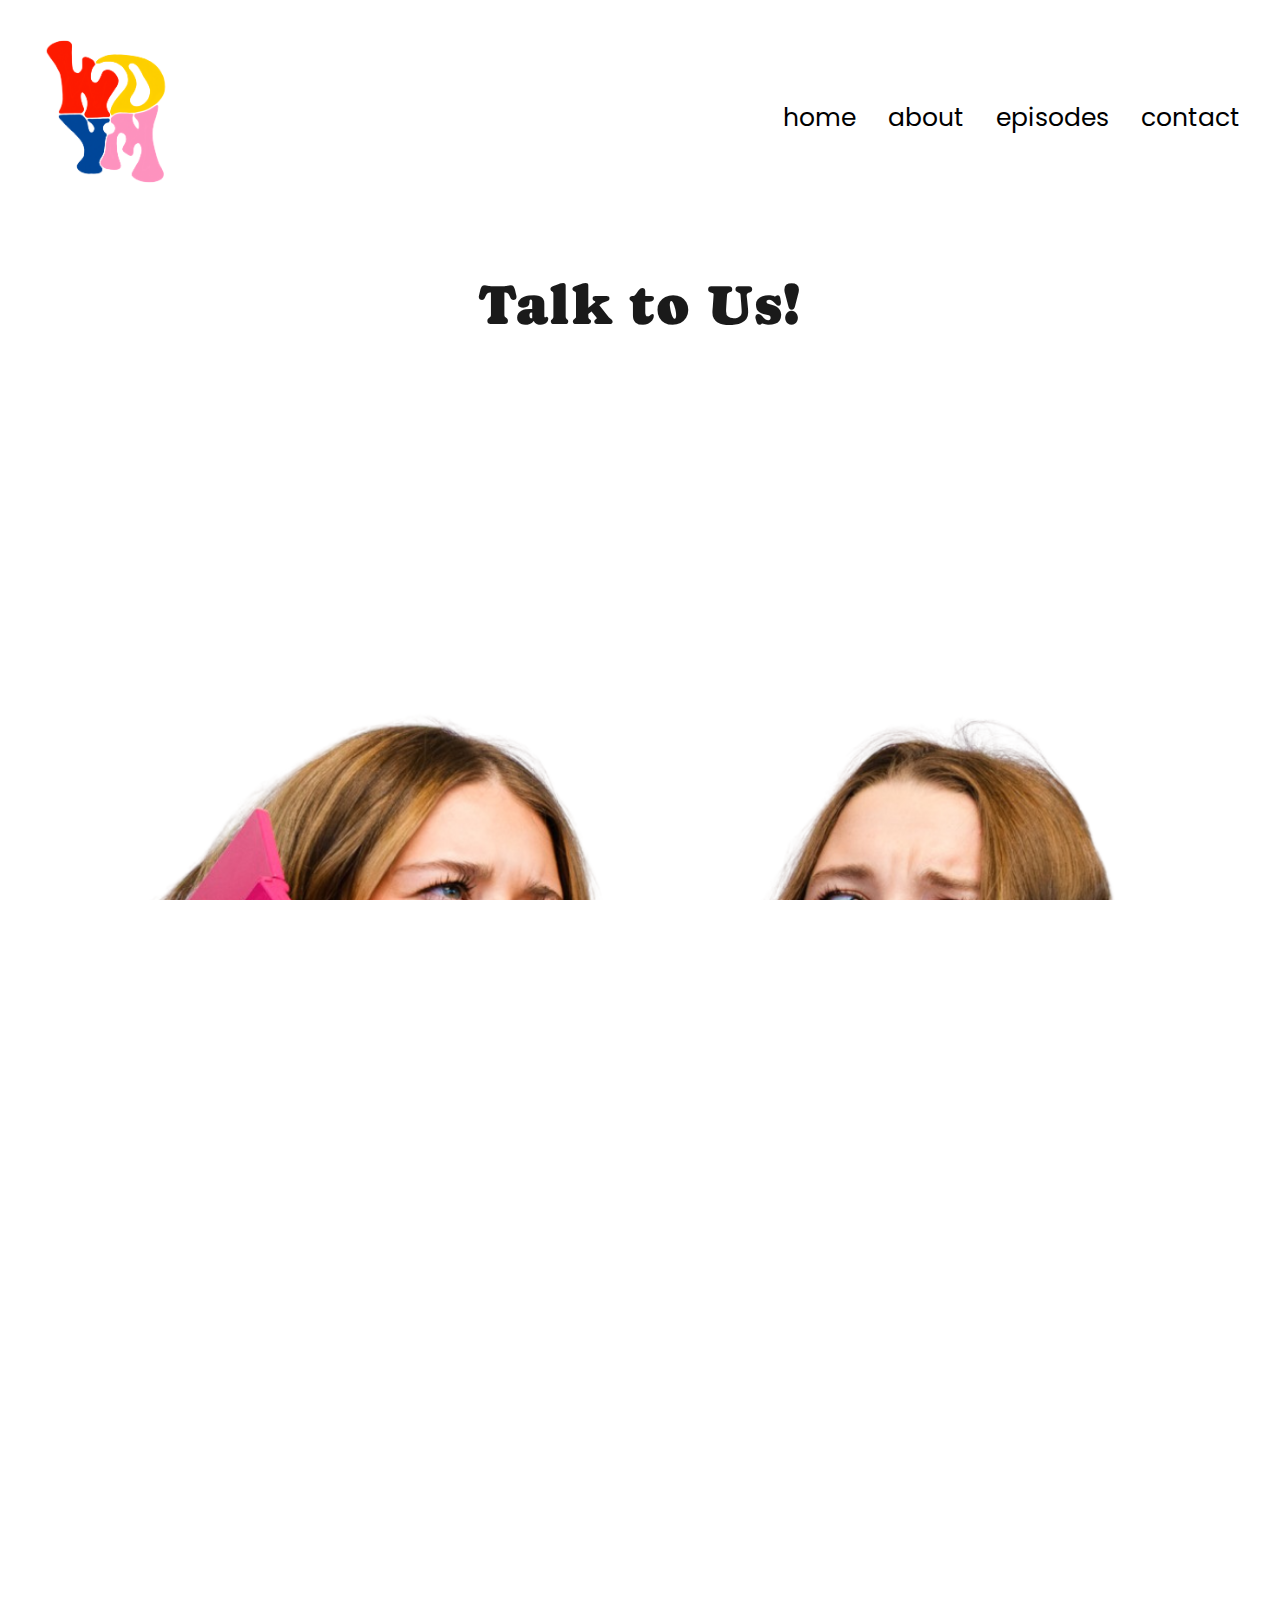
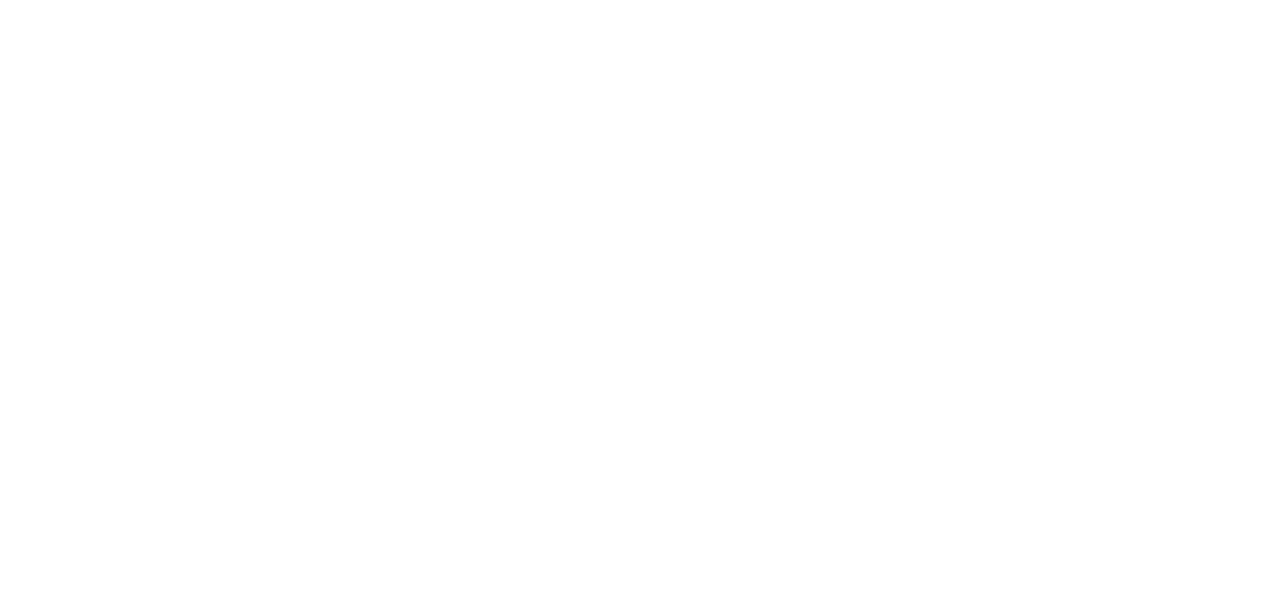
<file: contact.html>
<!DOCTYPE html>
<html lang="en">
    <head>
        <meta char="UTF-8">
        <meta name="viewport" content="width=device-width, initial-scale=1.0">
        <link rel="stylesheet" href="styles.css">
        <meta char="UTF-8">
        <meta name="viewport" content="width=device-width, initial-scale=1.0">
        <link rel="stylesheet" href="styles.css">
        <link rel="preconnect" href="https://fonts.googleapis.com">
        <link rel="preconnect" href="https://fonts.gstatic.com" crossorigin>
        <link href="https://fonts.googleapis.com/css2?family=Bungee&family=Caprasimo&family=Fredericka+the+Great&family=Lilita+One&family=Modak&family=Poppins:ital,wght@0,100;0,200;0,300;0,400;0,500;0,600;0,700;0,800;0,900;1,100;1,200;1,300;1,400;1,500;1,600;1,700;1,800;1,900&family=Raleway+Dots&family=Rozha+One&family=Rubik+Mono+One&display=swap" rel="stylesheet">
        <link rel="stylesheet" href="https://cdnjs.cloudflare.com/ajax/libs/font-awesome/6.5.0/css/all.min.css">
        <title>Contact</title>
    </head>

    <body>
        <header>
                <a href="index.html"><img src="Pictures/WDYMTransparentLogoEdit.png" alt="What Do You Mean Logo" class="logo"></a>
                <nav class="navbar">
                    <ul class="menu">
                        <li><a href="index.html" class="hover-primary1">home</a></li>
                        <li><a href="about.html" class="hover-primary2">about</a></li>
                        <li><a href="episodes.html" class="hover-primary3">episodes</a></li>
                        <li><a href="contact.html" class="hover-primary4">contact</a></li>
                    </ul>
                </nav>
        </header>

        <section class="contact">
            <h1 class="hero-contact">Talk to Us!</h1>
            
            <div class="contact-image">
                <img src="Pictures/WDYM14FINAL.png" alt="Anna and Marla using Nintendo DSis as phones">
            </div>
           
            <div class="contact-text">
                <p>We'd love to hear from you. Fill out the form below to send us a message.</p>
                    <!-- FORM NEEDS WORK
                        <form action="" method="post" class="contact-form">
                        <label>Name:
                            <input name="submitted-name" autocomplete="name">
                        </label>
                        <label>Email address:
                            <input email="submitted-email" autocomplete="email">
                        </label>
                        <label>
                    -->
                <p>You can also send us a private and APPROPRIATE message on Instagram.</p> 
                <p>Don't worry, we've got an email too. Feel free to say somethin' as long as it's APPROPRIATE. <address><a href="mailto:the.wdym.podcast@gmail.com">the.wdym.podcast@gmail.com</a></address></p>
                <p>Thank you love you bye!!!</p>
            </div>
        </section>
            
    </body>
</html>
</file>
<file: styles.css>
:root {
  /* CORE COLORS */
  --primary1: #ef3c23; /* red-orange */
  --primary2: #fed000; /* yellow */
  --primary3: #00479a; /* blue */
  --primary4: #fe93bf; /* pink */

  /* LIGHT VARIANTS */
  --primary1-light: #f87a63;
  --primary2-light: #ffee84;
  --primary3-light: #3f6cb6;
  --primary4-light: #ffd0e3;

  /* DARK VARIANTS */
  --primary1-dark: #b62e1a;
  --primary2-dark: #c6a700;
  --primary3-dark: #002f63;
  --primary4-dark: #d46a99;

  /* HOVER OVERLAYS (transparent tints for backgrounds) */
  --primary1-hover: #ef3b2369;
  --primary2-hover: #faca2c69;
  --primary3-hover: #00479a69;
  --primary4-hover: #fe93bf69;

  /* NEUTRALS */
  --neutral-dark: #1a1a1a;
  --neutral-mid: #888888;
  --neutral-light: #f5f5f5;
  --white: #ffffff;
  --black: #000000;

  /* OPTIONAL ACCENTS / SYSTEM COLORS */
  --success: #4caf50;
  --warning: #ff9800;
  --error: #f44336;
  --info: #2196f3;
}

* {
    box-sizing: border-box;
}

html, body {
    margin: 0;
    padding: 0;
    overflow-x: hidden;
    height: 100%;
    background-color: white;
}

div.social-icons {
    display: flex;
    justify-content: center;
}

div.social-icons i {
    margin: 5px;
}

i.fa-brands {
    font-size: 30px;
}

/*img {
    display: inline-block;
    max-width: 100%;
    height: auto;
}*/

header {
    display: flex;
    flex-direction: column;
    align-items: center;
    padding-right: 1rem;
}

nav.navbar ul.menu {
    display: flex;  
    flex-direction: column;
    align-items: center;
    padding: 0;
    margin: 0;
    list-style: none;
    gap: 1rem;
}

nav.navbar ul.menu a {
    padding: 0 8px 2px 8px;
    font-size: 1.5rem;
    text-decoration: none;
    font-family: 'Poppins', sans-serif;
    color: black;
    font-weight: 400;
}

nav.navbar ul.menu a:active {
    border-radius: 5px;
    font-weight: 700;
}

nav.navbar ul.menu a.hover-primary1:active {
    color: var(--primary1);
    background-color: #ef3b2369;
}

nav.navbar ul.menu a.hover-primary2:active {
    color: var(--primary2);
    background-color: #faca2c69;
}

nav.navbar ul.menu a.hover-primary3:active {
    color: var(--primary3);
    background-color: #00479a69;
}

nav.navbar ul.menu a.hover-primary4:active {
    color: var(--primary4);
    background-color: #fe93bf69;
}

header img {
    width: 150px;
    margin-bottom: 0.5rem;
}


.homepage-text {
    width: 80vw;
    text-align: left;
    margin: 0 auto;
}

h1 {
    font-family: 'Caprasimo', serif;
    color: var(--neutral-dark);
    font-size: 3em;
    text-align: center;
    letter-spacing: 1.5px;
}

h2 {
    font-family: 'Caprasimo', serif;
    font-weight: 300;
}


.homepage-text h2 {
    font-size: 2em;
    color: black;
    text-align: left;
}

.red {
    color: var(--primary3-light);
}

.homepage-text p {
    font-family: 'Poppins', sans-serif;
    color: var(--neutral-dark);
    margin-bottom: 2rem;
    width: 100%;
}

.italic {
    font-style: italic;
}

.page-wrapper {
    position: relative;
}

footer {
    margin: 1rem;
}

/*
.contact-image {
    text-align: center;
    border: solid 2px black;
}

.contact-image img {
    width: 80vw;
    border-radius: 30px;
    position: relative;
}

*/

h1.hero-contact, .contact-text {
    position: relative;
    z-index: 1;
}

.contact-text {
    text-align: center;
}

.contact-image {
    position: relative;
    z-index: 0;
    transform: translateY(-15vh);
}

.contact-image img {
    width: 100vw;
}

.listen img {
    width: 20vw;
    border-radius: 50%;
    margin: 2.5rem auto;
}


h1.hero-about {
    position: relative;
    text-align: center;
    padding-bottom: 20%;
}

/* 7/20/25 - Learn more about grid - then use for .anna .marla h2 */

.about-image {
    position: relative;
    bottom: 100px;
}

.about-image img {
    display: block;
    margin: 0 auto;
    width: 65vw;
    height: auto;  
    padding: 0 1rem;
    border: 15px solid var(--primary4-light);
    border-radius: 3rem;
   
}

.home-button {
    display: flex;
    gap: 1rem;
    justify-content: center;
    white-space: nowrap;
}

.home-button a{
    text-decoration: none;
}

button.learn-more {
    border: 1px solid var(--primary3);
    background: none;
    color: var(--neutral-mid);
}

button.listen-now {
    border: 1px solid var(--primary3);
    color: white;
    background: var(--primary3);
}

button.learn-more:hover, button.listen-now:hover {
    cursor: pointer;
}

button.learn-more, button.listen-now {
    border-radius: 2em;
    font-family: 'Poppins', sans-serif;
    font-size: 1.2rem;
    display: inline;
    padding: 0 2rem;
}

h1.hero-home {
    margin: 3rem auto;
    padding: 0;
}

.cover-art {
    width: 80vw;
    margin: 0 auto;
    max-width: 700px;
    padding: 0;
}

.cover-art img {
    width: 100%;
    border-radius: 20px;
}

 button.learn-more:active, button.learn-more:hover {
        background: var(--primary3-hover);
        color: black;
    }

button.listen-now:active, button.listen-now:hover {
        background: var(--primary3-hover);
        color: black;
    }

/*FOR LARGER SCREENS*/
@media (min-width: 768px) {
    header {
        flex-direction: row;
        justify-content: space-between;
        padding: 1rem 2rem;
    }

    nav.navbar ul.menu {
        flex-direction: row;
    }

    nav.navbar ul.menu a:hover {
        border-radius: 5px;
        font-weight: 700;
    }

    nav.navbar ul.menu a.hover-primary1:hover{
        color: var(--primary1);
        background-color: #ef3b2369;
    }

    nav.navbar ul.menu a.hover-primary2:hover {
        color: var(--primary2-dark);
        background-color: #faca2c69;
    }

    nav.navbar ul.menu a.hover-primary3:hover {
        color: var(--primary3);
        background-color: #00479a69;
    }

    nav.navbar ul.menu a.hover-primary4:hover {
        color: var(--primary4);
        background-color: #fe93bf69;
    }


    .homepage-text {
        padding: 0 2rem;
        max-width: 1000px;
        display: flex;
        flex-direction: column;
        justify-content: space-evenly;
    }

    h1 {
        font-size: 3.5em;
        font-weight: 500;
    }

    .listen img {
        width: 10vw;
        display: block;
    }

    .about-image {
        position: fixed;
        bottom: 0;
        left: 0;
        width: 100%;
        z-index: 10;
        text-align: center;
    }

    .about-image img {
        width: 50vw;
        max-width: 700px;
        display: block;
        margin: 0 auto;
        border: none;
        background: none; 
        border-radius: 0;
    }

    .home-button {
        display: flex;
        justify-content: center;
        max-width: 100%;
        width: 100%;
        flex-wrap: wrap;
    }

    button.learn-more:hover {
        background: var(--primary3-hover);
        color: black;
    }

    button.listen-now:hover {
        background: var(--primary3-hover);
        color: black;
    }

    .flex-home {
        display: flex;
        justify-content: center;
        margin: 0 auto;
        max-width: 1000px;
    }

    .flex-home img {
        width: 100%;
    }

}

    @media (min-width: 1024px) {
        nav.navbar ul.menu a {
            font-size: 25px;
        }

        .home-button {
            display: flex;
            justify-content: flex-end;
        }

    }
</file>
